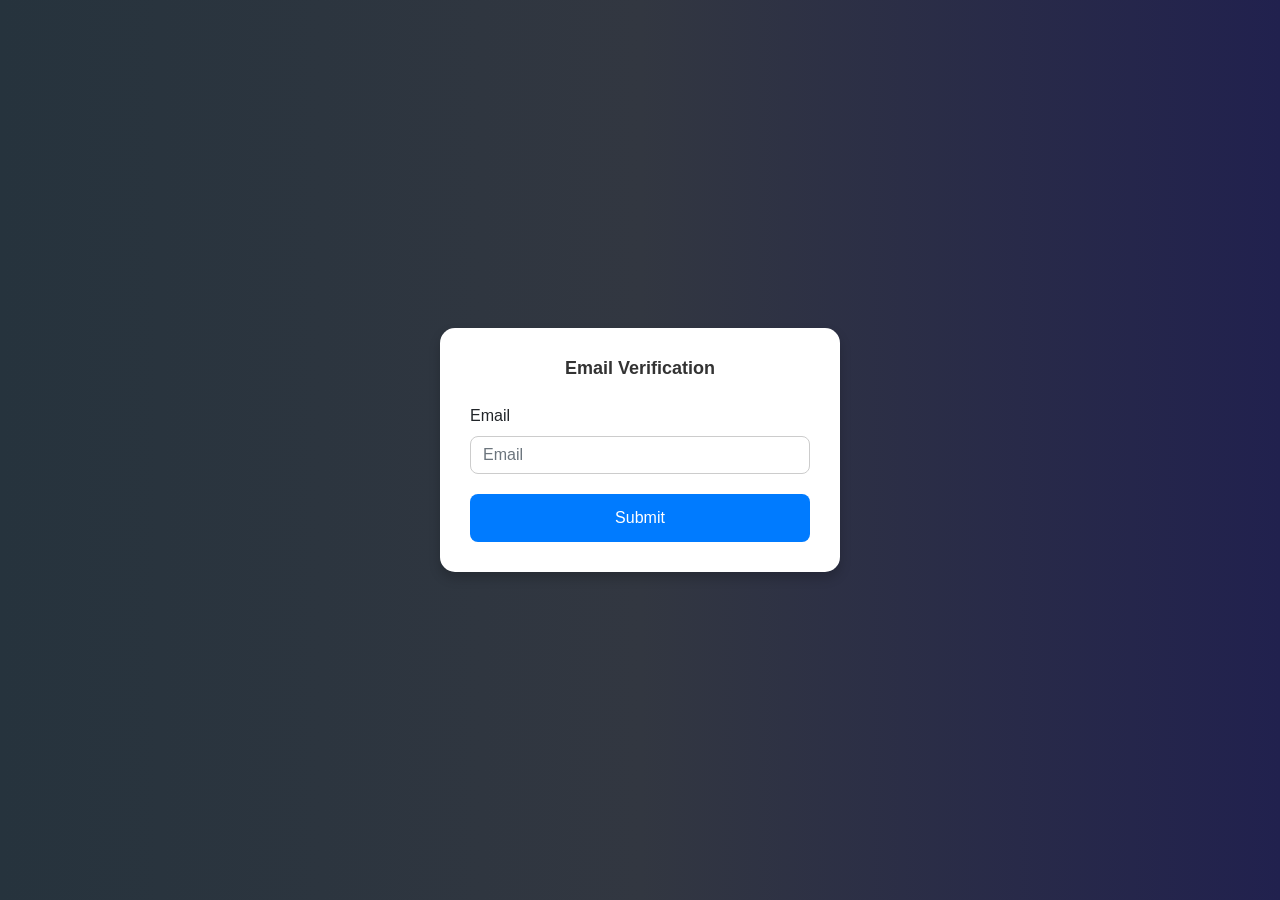
<file: email.html>
<!DOCTYPE html>
<html lang="en">
<head>
    <meta charset="UTF-8">
    <meta name="viewport" content="width=device-width, initial-scale=1.0">
    <title>Email Verification</title>
    <link href="https://maxcdn.bootstrapcdn.com/bootstrap/4.5.2/css/bootstrap.min.css" rel="stylesheet">
    <style>
        body {
            font-family: 'Arial', sans-serif;
            margin: 0;
            padding: 0;
            display: flex;
            justify-content: center;
            align-items: center;
            height: 100vh;
            background: linear-gradient(to right, #26333d, #323741, #21214e);
        }
        
        .wrapper {
            max-width: 400px;
            width: 100%;
            background-color: #fff;
            padding: 30px;
            border-radius: 15px;
            box-shadow: 0 6px 12px rgba(0, 0, 0, 0.2);
        }
        
        h4 {
            color: #333;
            margin-bottom: 25px;
            text-align: center;
            font-size: 18px;
            font-weight: 600;
        }
        
        form {
            margin-top: 20px;
        }
        
        input[type="text"], .form-control {
            width: 100%;
            padding: 12px;
            margin-bottom: 20px;
            border: 1px solid #ccc;
            border-radius: 8px;
            box-sizing: border-box;
            transition: border-color 0.3s;
        }
        
        input[type="text"]:focus, .form-control:focus {
            border-color: #007bff;
            outline: none;
        }
        
        button[type="submit"], .btn {
            background-color: #007bff;
            color: #fff;
            padding: 12px;
            border: none;
            border-radius: 8px;
            cursor: pointer;
            transition: background-color 0.3s;
            width: 100%;
            text-align: center;
            font-size: 16px;
        }
        
        button[type="submit"]:hover, .btn:hover {
            background-color: #0056b3;
        }
        
        .form-group {
            margin-bottom: 1rem;
        }
        
        label {
            display: inline-block;
            margin-bottom: 0.5rem;
            font-weight: 500;
        }
        
    </style>
</head>
<body>
    <div class="wrapper fadeInDown">
        <div id="formContent">
            <h4>Email Verification</h4>
            <form id="emailForm" method="POST" action="{{ url_for('verify') }}">
                <div class="form-group">
                    <label for="login">Email</label>
                    <input type="text" id="login" class="fadeIn second form-control" name="email" placeholder="Email" required>
                </div>
                <button type="submit" class="fadeIn fourth btn">Submit</button>
            </form>
        </div>
    </div>
</body>
</html>
</file>
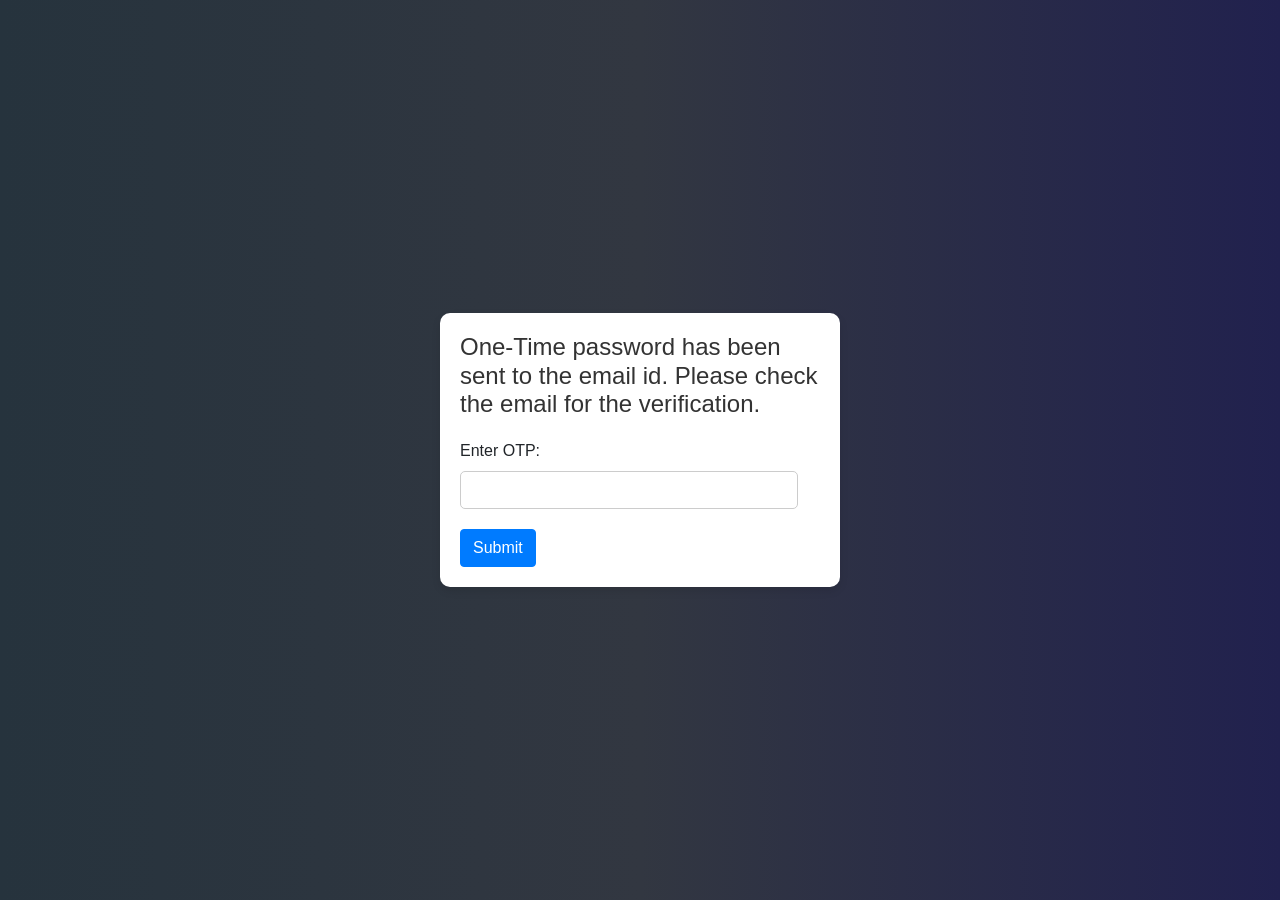
<file: templates/verify.html>
<!DOCTYPE html>
<html lang="en">
<head>
    <meta charset="UTF-8">
    <title>otp verification</title>
    <link href="https://maxcdn.bootstrapcdn.com/bootstrap/4.5.2/css/bootstrap.min.css" rel="stylesheet">
    <style>
        body {
            font-family: Arial, sans-serif;
          background: linear-gradient(to right, #26333d, #323741, #21214e);
            margin: 0;
            padding: 0;
            display: flex;
            justify-content: center;
            align-items: center;
            height: 100vh;
        }

        .wrapper {
            max-width: 400px;
            width: 100%;
            background-color: #fff;
            padding: 20px;
            border-radius: 10px;
            box-shadow: 0 4px 8px rgba(0, 0, 0, 0.1);
        }

        h4 {
            color: #333;
            margin-bottom: 20px;
        }

        form {
            margin-top: 20px;
        }

        input[type="text"] {
            width: calc(100% - 22px);
            padding: 10px;
            margin-bottom: 20px;
            border: 1px solid #ccc;
            border-radius: 5px;
            display: block;
            box-sizing: border-box;
        }

        input[type="submit"] {
            background-color: #007bff;
            color: #fff;
            padding: 10px 20px;
            border: none;
            border-radius: 5px;
            cursor: pointer;
            transition: background-color 0.3s ease;
            width: 100%;
            display: block;
            
        }

        input[type="submit"]:hover {
            background-color: #0056b3;
        }
    </style>
</head>
<body>
    <div class="wrapper fadeInDown">
        <div id="formContent">
            <h4>One-Time password has been sent to the email id. Please check the email for the verification.</h4>
            <form action="/validate" method="post">
                <div class="form-group">
                    <label for="otp">Enter OTP:</label>
                    <input type="text" class="form-control" id="otp" name="otp">
                </div>
                <button type="submit" class="btn btn-primary">Submit</button>
            </form>
        </div>
    </div>

</body>
</html>
</file>
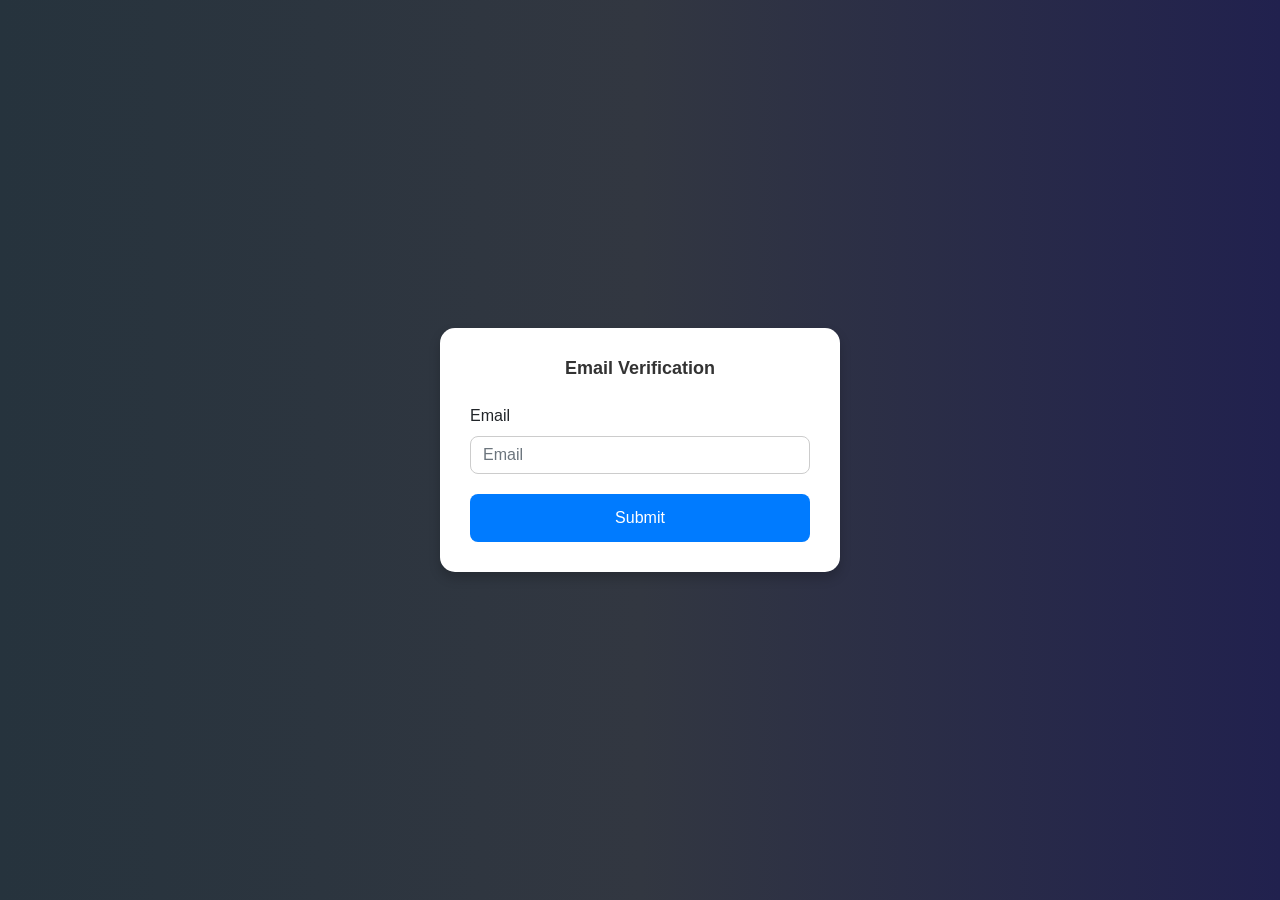
<file: chatbot/templates/email.html>
<!DOCTYPE html>
<html lang="en">
<head>
    <meta charset="UTF-8">
    <meta name="viewport" content="width=device-width, initial-scale=1.0">
    <title>Email Verification</title>
    <link href="https://maxcdn.bootstrapcdn.com/bootstrap/4.5.2/css/bootstrap.min.css" rel="stylesheet">
    <style>
        body {
            font-family: 'Arial', sans-serif;
            margin: 0;
            padding: 0;
            display: flex;
            justify-content: center;
            align-items: center;
            height: 100vh;
            background: linear-gradient(to right, #26333d, #323741, #21214e);
        }
        
        .wrapper {
            max-width: 400px;
            width: 100%;
            background-color: #fff;
            padding: 30px;
            border-radius: 15px;
            box-shadow: 0 6px 12px rgba(0, 0, 0, 0.2);
        }
        
        h4 {
            color: #333;
            margin-bottom: 25px;
            text-align: center;
            font-size: 18px;
            font-weight: 600;
        }
        
        form {
            margin-top: 20px;
        }
        
        input[type="text"], .form-control {
            width: 100%;
            padding: 12px;
            margin-bottom: 20px;
            border: 1px solid #ccc;
            border-radius: 8px;
            box-sizing: border-box;
            transition: border-color 0.3s;
        }
        
        input[type="text"]:focus, .form-control:focus {
            border-color: #007bff;
            outline: none;
        }
        
        button[type="submit"], .btn {
            background-color: #007bff;
            color: #fff;
            padding: 12px;
            border: none;
            border-radius: 8px;
            cursor: pointer;
            transition: background-color 0.3s;
            width: 100%;
            text-align: center;
            font-size: 16px;
        }
        
        button[type="submit"]:hover, .btn:hover {
            background-color: #0056b3;
        }
        
        .form-group {
            margin-bottom: 1rem;
        }
        
        label {
            display: inline-block;
            margin-bottom: 0.5rem;
            font-weight: 500;
        }
        
    </style>
</head>
<body>
    <div class="wrapper fadeInDown">
        <div id="formContent">
            <h4>Email Verification</h4>
            <form id="emailForm" method="POST" action="{{ url_for('verify') }}">
                <div class="form-group">
                    <label for="login">Email</label>
                    <input type="text" id="login" class="fadeIn second form-control" name="email" placeholder="Email" required>
                </div>
                <button type="submit" class="fadeIn fourth btn">Submit</button>
            </form>
        </div>
    </div>
</body>
</html>
</file>
